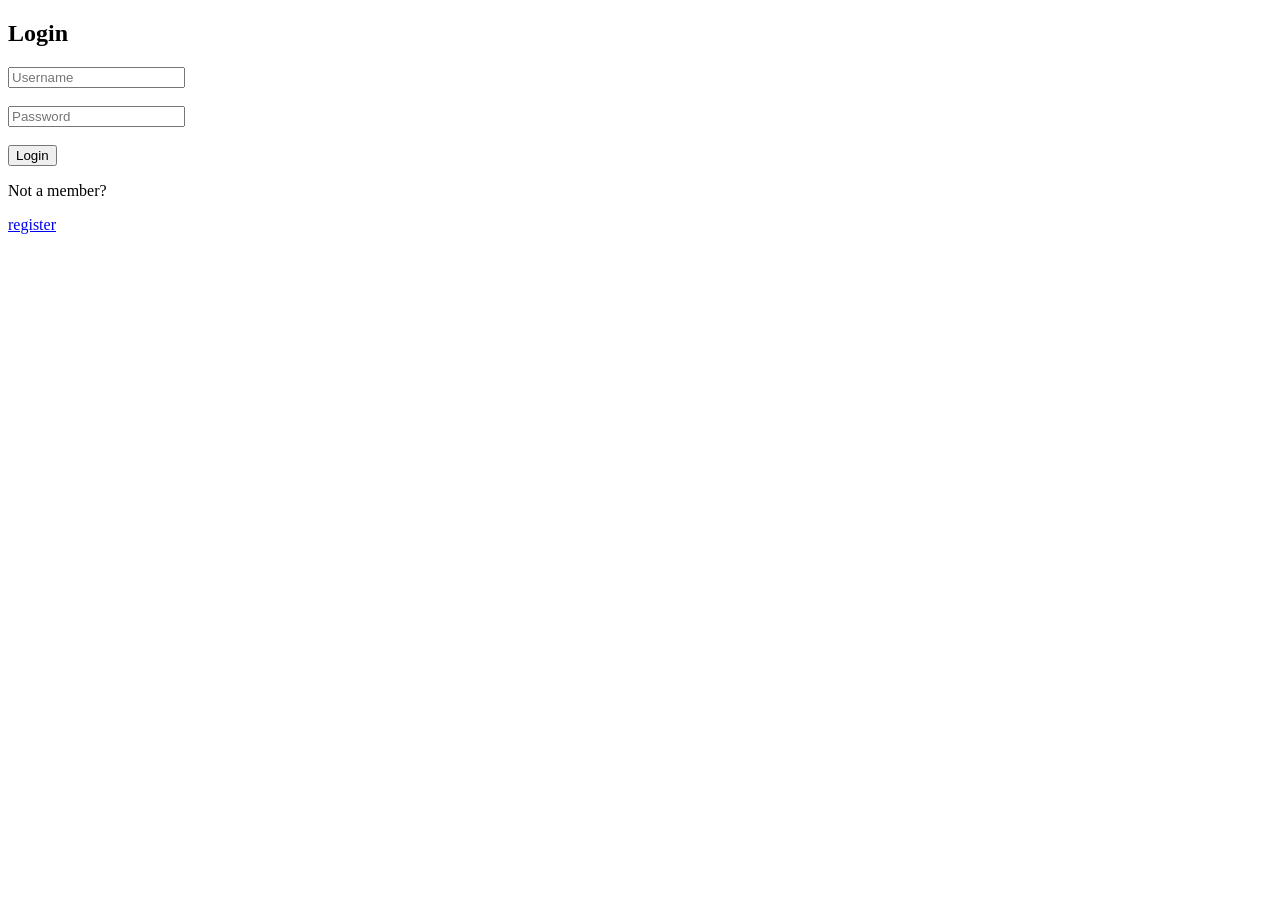
<file: index.html>
<!DOCTYPE html>

<script>
if (localStorage.getItem("loggedIn") !== "true") {
  window.location.href = "login.html";
}
</script>
<button onclick="logout()">Logout</button>

<html lang="en">
<head>
  <meta charset="UTF-8">
  <title>Airdrop Tracker</title>
  <link rel="stylesheet" href="style.css">
</head>
<body>

<h1>Airdrop & Testnet Tracker</h1>

<div>
  <input type="text" id="name" placeholder="Project name">
  <input type="text" id="status" placeholder="Status">
  <button onclick="addProject()">Add</button>
</div>

<ul id="list"></ul>

<script src="app.js"></script>
</body>
</html>
</file>
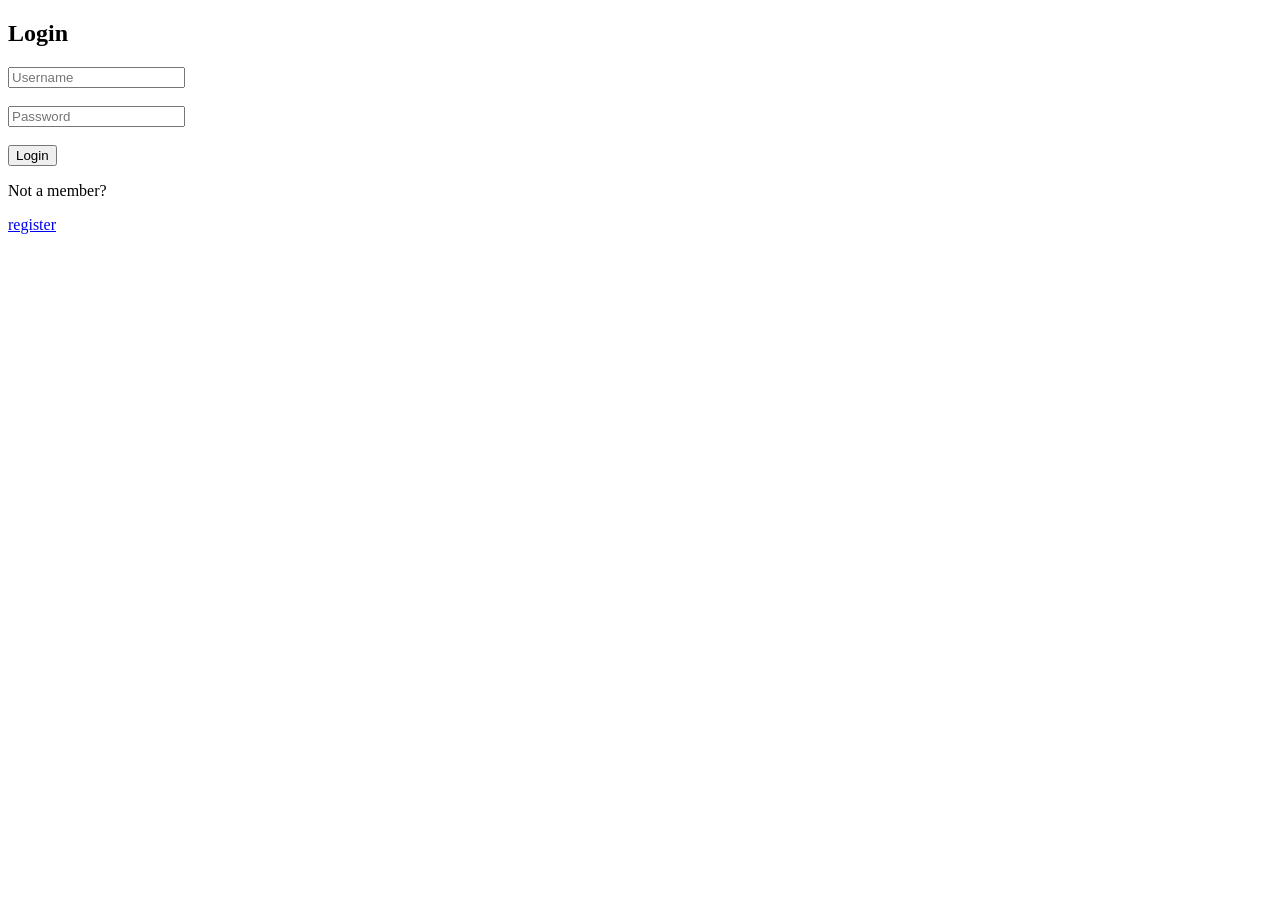
<file: login.html>
<!DOCTYPE html>
<html lang="en">
<head>
  <meta charset="UTF-8">
  <title>Login</title>
</head>
<body>

<h2>Login</h2>

<input type="text" id="username" placeholder="Username"><br><br>
<input type="password" id="password" placeholder="Password"><br><br>

<button onclick="login()">Login</button>

<script>
function login() {
  const user = document.getElementById("username").value;
  const pass = document.getElementById("password").value;

  const savedUser = localStorage.getItem("user");
  const savedPass = localStorage.getItem("pass");

  if (user === savedUser && pass === savedPass) {
    localStorage.setItem("loggedIn", "true");
    window.location.href = "index.html";
  } else {
    alert("Wrong credentials");
  }
}
</script>
<p>Not a member?</p>
<a href="register.html">register</a>
  
</body>
</html>
</file>
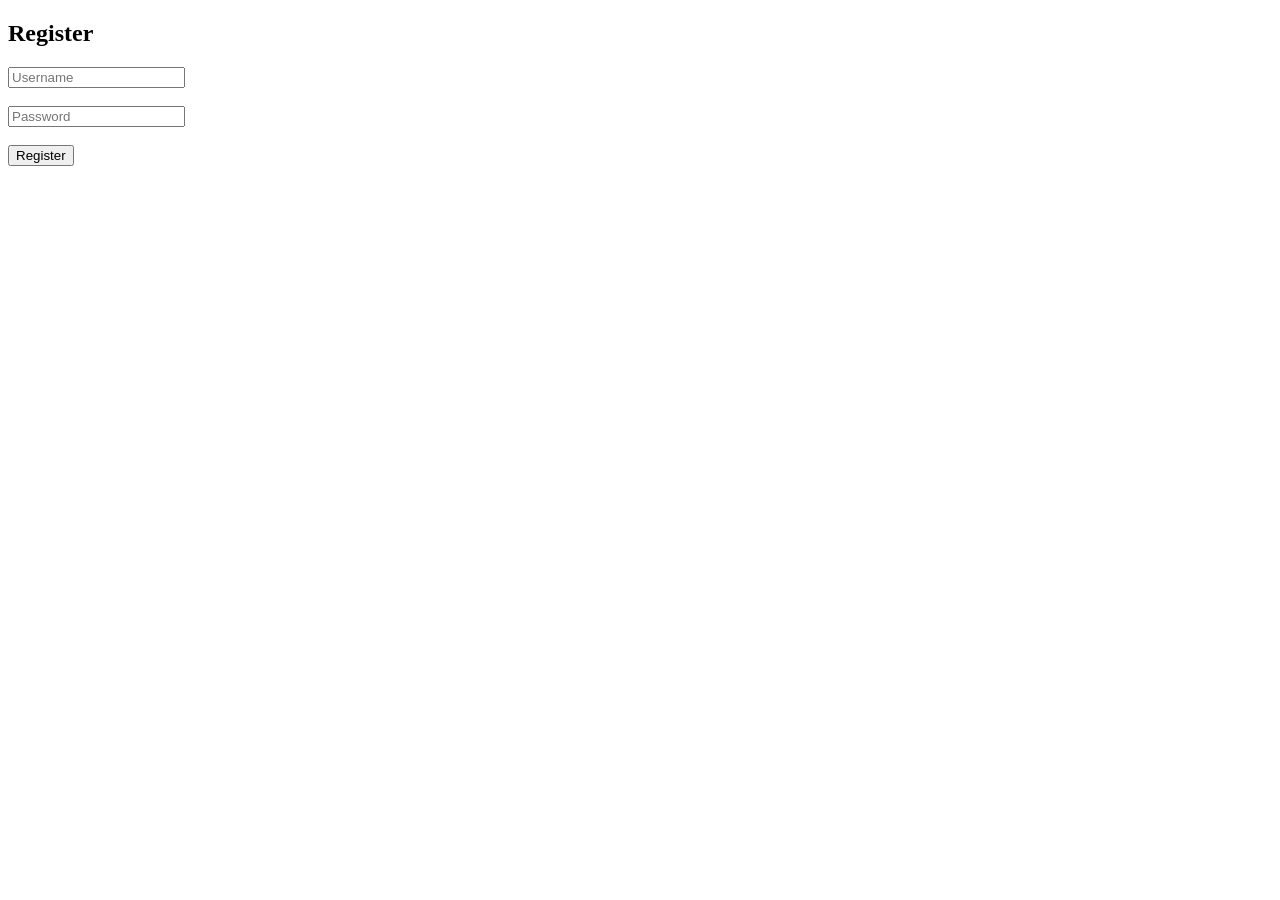
<file: register.html>
<!DOCTYPE html>
<html lang="en">
<head>
  <meta charset="UTF-8">
  <title>Register</title>
</head>
<body>

<h2>Register</h2>

<input type="text" id="username" placeholder="Username"><br><br>
<input type="password" id="password" placeholder="Password"><br><br>

<button onclick="register()">Register</button>

<script>
function register() {
  const user = document.getElementById("username").value;
  const pass = document.getElementById("password").value;

  localStorage.setItem("user", user);
  localStorage.setItem("pass", pass);

  alert("User created!");
  window.location.href = "login.html";
}
</script>

</body>
</html>
</file>
<file: style.css>
body {
  font-family: Arial;
  max-width: 600px;
  margin: auto;
}

input {
  padding: 8px;
  margin: 5px;
}

button {
  padding: 8px;
}

li {
  margin: 8px 0;
}
</file>
